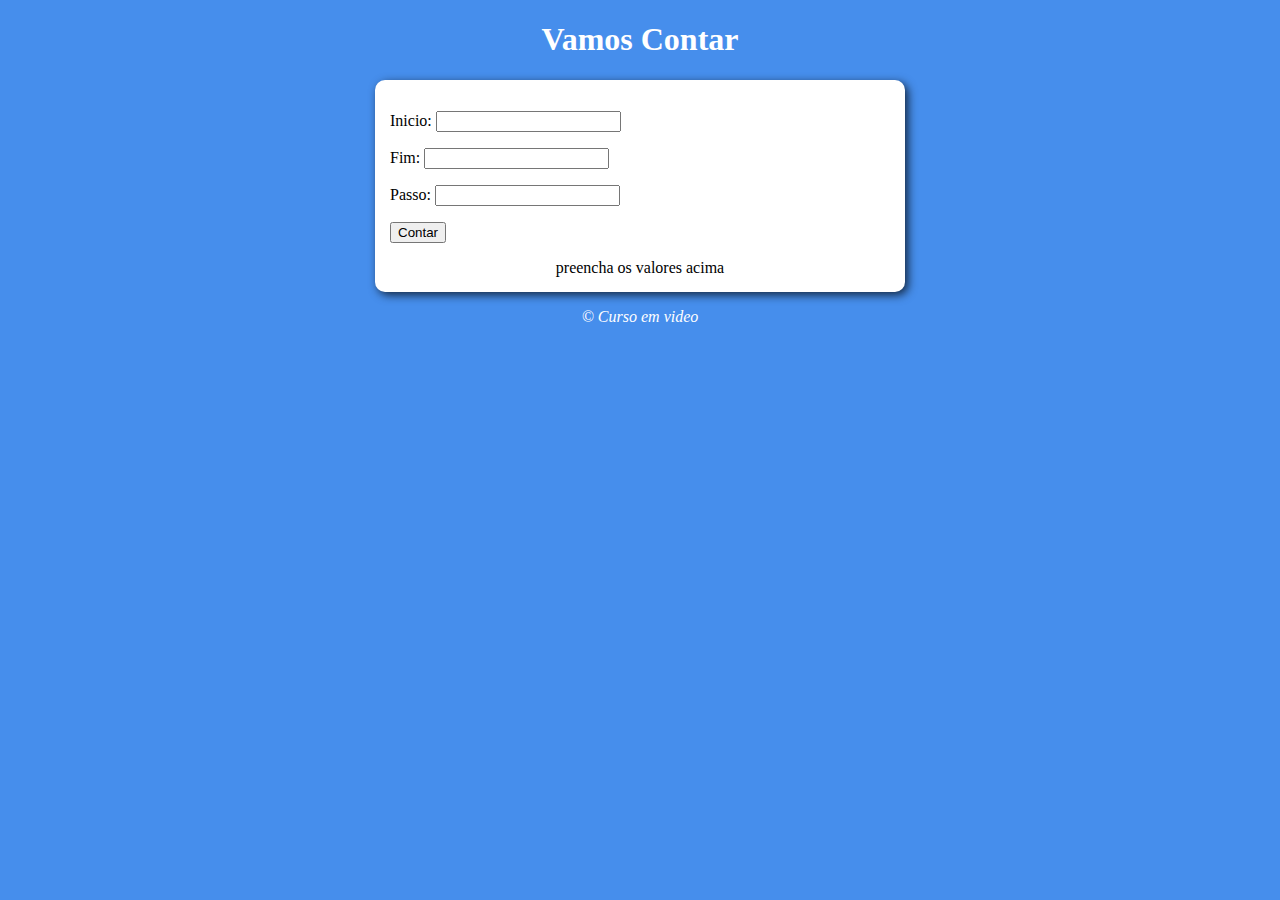
<file: arquivos/exercicios/ex16/src/index.html>
<!DOCTYPE html>
<html lang="pt-BR">
<head>
    <meta charset="UTF-8">
    <meta name="viewport" content="width=device-width, initial-scale=1.0">
    <title>Exercicio 16</title>
    <link rel="stylesheet" href="../../ex15/style.css">
</head>
    <body>
        <header>
            <h1>Vamos Contar</h1>
        </header>

        <section>
            <div id="content">
                <p>
                    Inicio: <input type="number" name="inicio" id="inicio">
                    
                </p>
                <p>
                    Fim: <input type="number" name="fim" id="fim" min="1">
                </p>
                <p>
                    Passo: <input type="number" name="passo" id="passo" min="1">
                </p>
                
                <p>
                    <input type="button" value="Contar" onclick="contar()">
                </p>

            </div>

            <div id="resultado">
                preencha os valores acima
            </div>

        </section>

        <footer>
            <p>&copy; Curso em video</p>
        </footer>

        <script src="../script/script.js"></script>

    </body>
</html>
</file>
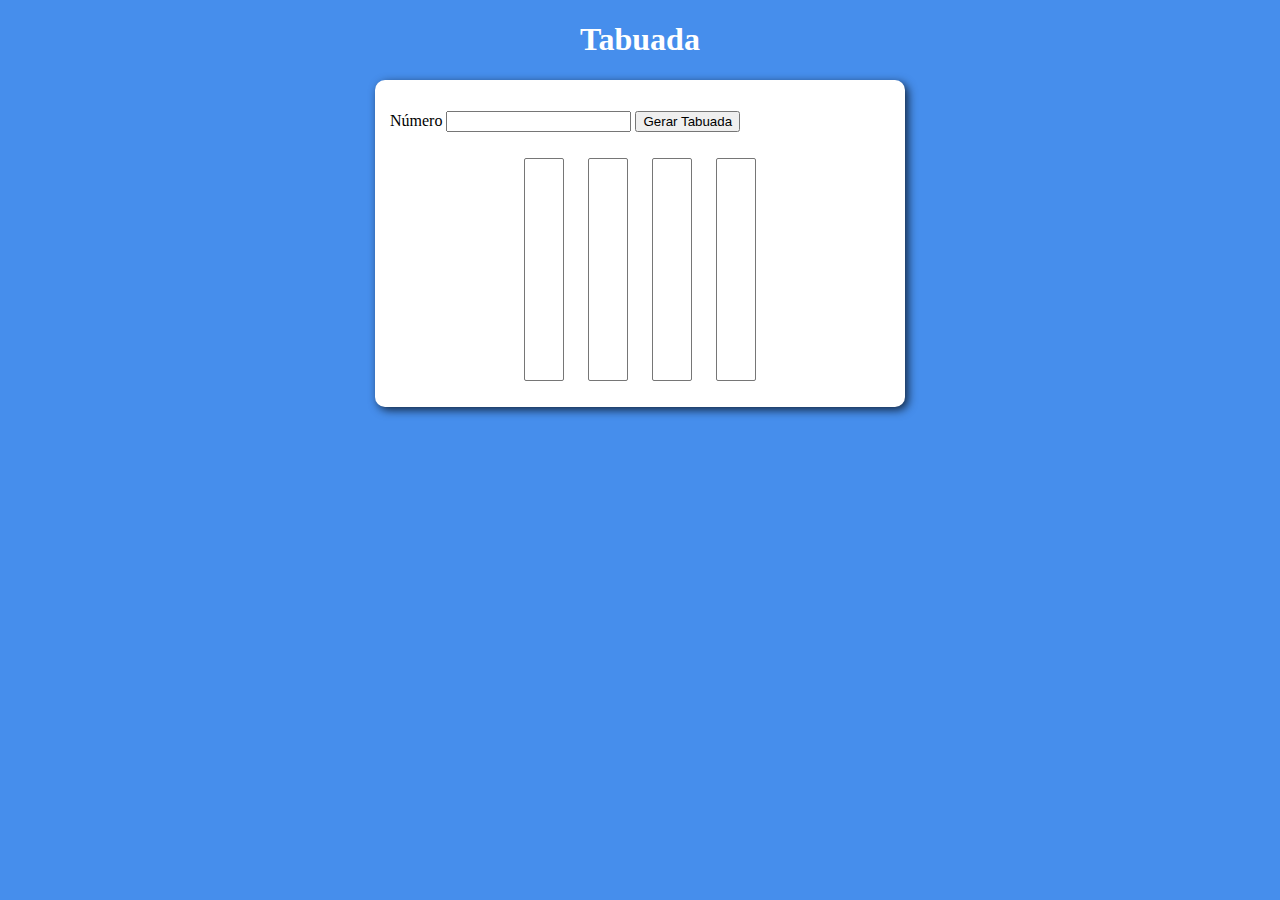
<file: arquivos/exercicios/ex17/src/index.html>
<!DOCTYPE html>
<html lang="pt-BR">
<head>
    <meta charset="UTF-8">
    <meta name="viewport" content="width=device-width, initial-scale=1.0">
    <title>Calculadora</title>
    <link rel="stylesheet" href="../../ex15/style.css">
</head>
<body>
    <header>
        <h1>
            Tabuada
        </h1>
    </header>
    <section>
        <div id="content">
            <p>
                Número <input type="number" name="valorNum" id="valorNum">
                <input type="button" value="Gerar Tabuada" onclick="gerarTabuada()">
            </p>
            
        </div>

        <div id="operation">
            <select name="tabuada" id="selSoma" size="11">
                <option ></option>
            </select>

            <select name="tabuada" id="selSub" size="11">
                <option ></option>
            </select>

            <select name="tabuada" id="selMult" size="11">
                <option ></option>
            </select>
        
            <select name="tabuada" id="selDiv" size="11">
                <option ></option>
            </select>
        
        
        
        </div>
        

    </section>


    <script src="../script/script.js"></script>
</body>
</html>
</file>
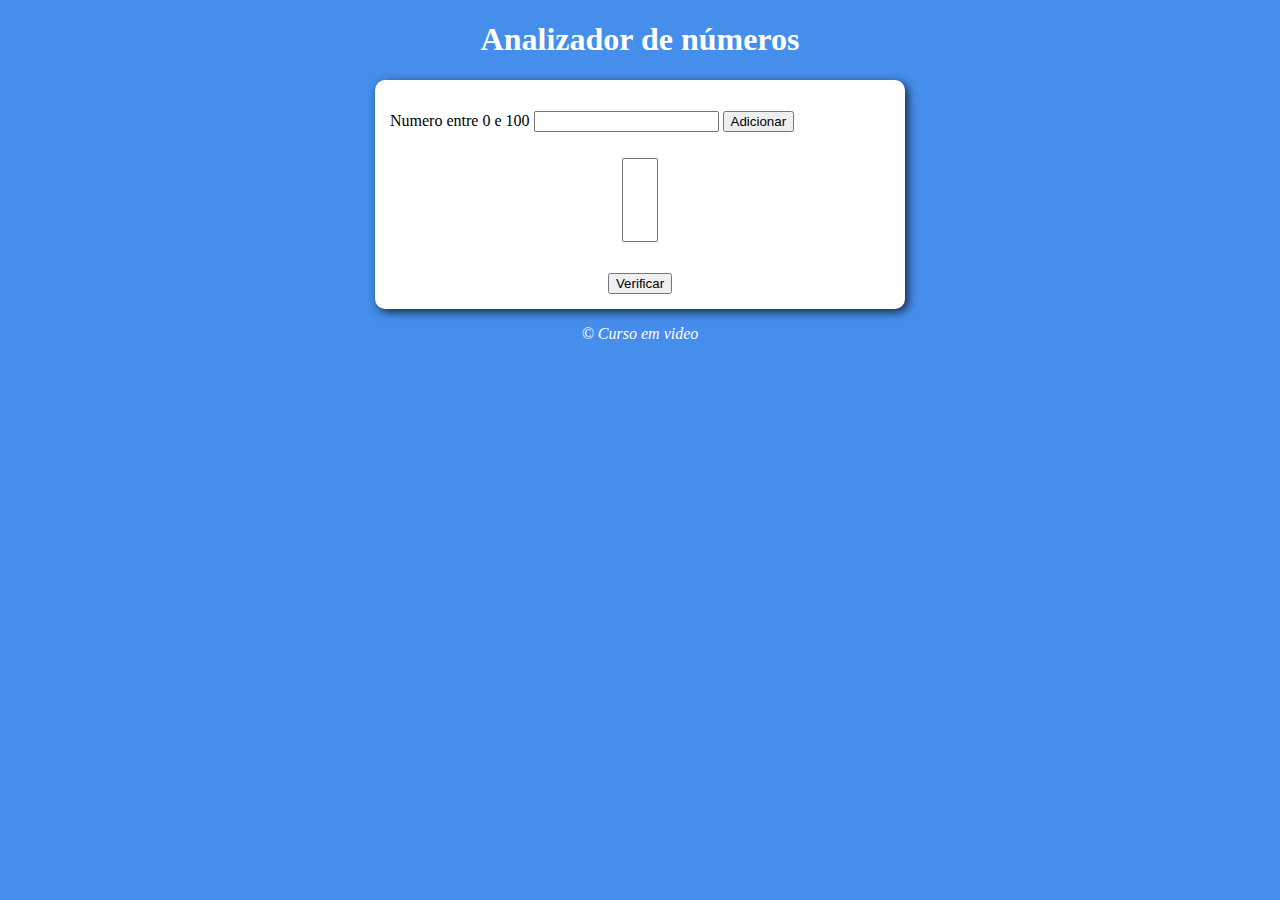
<file: arquivos/exercicios/ex18/src/index.html>
<!DOCTYPE html>
<html lang="pt-BR">

<head>

    <meta charset="UTF-8">
    <meta name="viewport" content="width=device-width, initial-scale=1.0">
    <title>Exercicio 18</title>
    <link rel="stylesheet" href="../../ex15/style.css">

</head>

    <body>
        <header>
            <h1>Analizador de números</h1>
        </header>

        <section>
            <div id="content">
                <p>
                    Numero entre 0 e 100 <input type="number" name="inNum" id="inNum">
                    <input type="button" value="Adicionar" onclick="adicionar()">
                </p>
            </div>

            <div id="operation">
                <select name="Selecao" id="resultado" size="3"></select>
                <option ></option>
                <input type="button" value="Verificar" onclick="verificar()">
            </div>

            <div id="result">
                
            </div>

        </section>

        <footer>
            <p>&copy; Curso em video</p>
        </footer>

        <script src="../scripts/script.js"></script>

    </body>

</html>
</file>
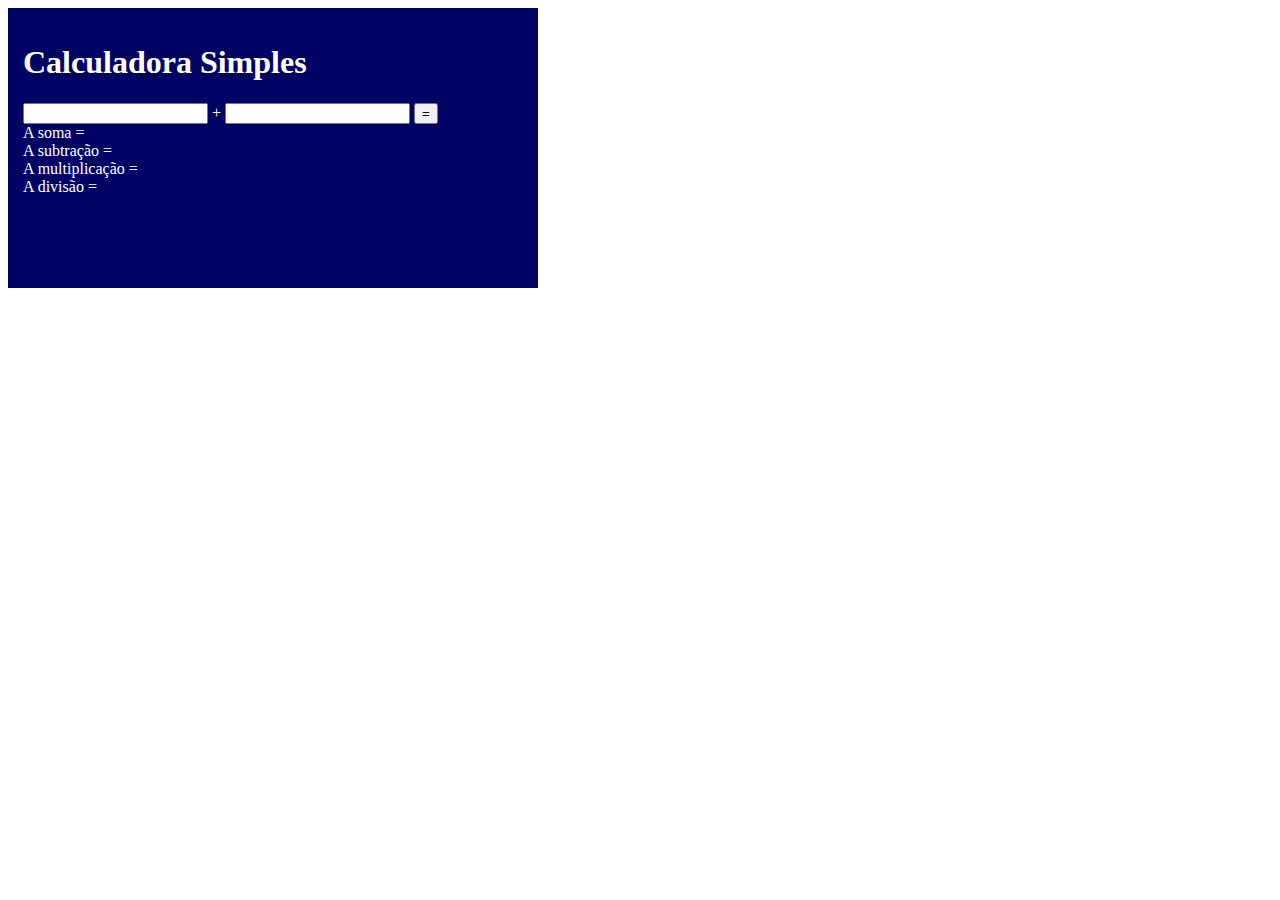
<file: arquivos/aula10/ex10.html>
<!DOCTYPE html>
<html lang="pt-br">
<head>
    <meta charset="UTF-8">
    <meta name="viewport" content="width=device-width, initial-scale=1.0">
    <title>somando números</title>
    <link rel="stylesheet" href="estilo/style.css">
</head>
<body>
    <div id="geral">

        <h1>Calculadora Simples</h1>
        
        <input type="number" name="numero1" id="numero1"> +
        <input type="number" name="numero2" id="numero2"> 
        
        <button class="somanum" type="button" onclick="calcular()">
            =
        </button>
        
        <div id="resulSoma">A soma  = </div>
        <div id="resulSub">A subtração  = </div>
        <div id="resulMult">A multiplicação  = </div>
        <div id="resulDiv">A divisão  = </div>
        
    </div>
    <script>
        function calcular(){
           var num1 = document.getElementById ('numero1')
           var num2 = document.getElementById ('numero2')

           var soma = document.getElementById('resulSoma')
           var subi = document.getElementById('resulSub')
           var multi = document.getElementById('resulMult')
           var divi = document.getElementById('resulDiv')
            
            var somaNum = Number(num1.value) + Number(num2.value)
            soma.innerHTML  = `A soma = <strong>${somaNum}</strong>`

            var sub = Number(num1.value) - Number(num2.value)
            subi.innerHTML  = `A subtracao = <strong>${sub}</strong>`

            var mult = Number(num1.value) * Number(num2.value)
            multi.innerHTML = `A Multiplicação = <strong>${mult}</strong>`

            var div = Number(num1.value) / Number(num2.value)
            divi.innerHTML = `A Divisão = <strong>${div}</strong>`
        }
    </script>
</body>
</html>
</file>
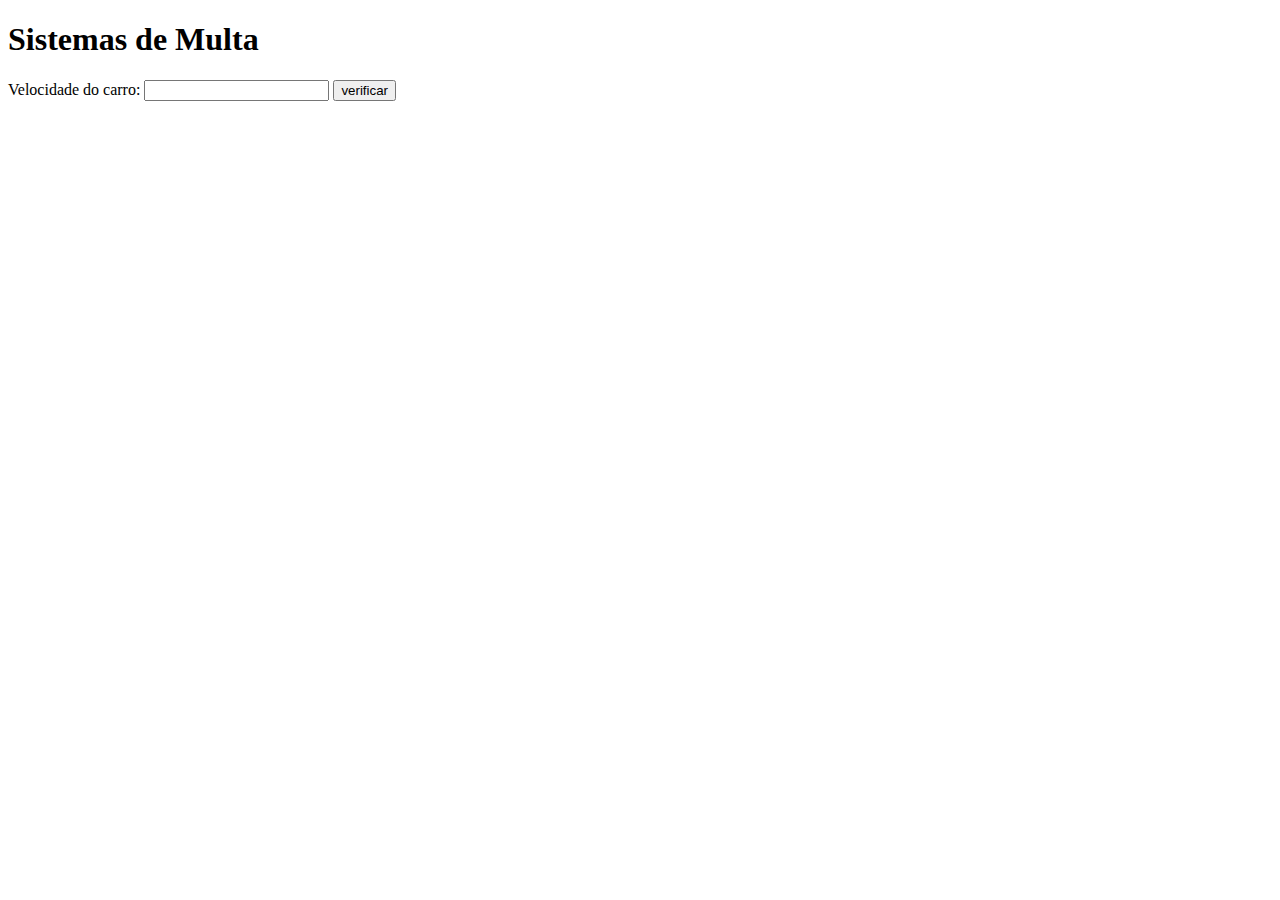
<file: arquivos/aula11/ex010.html>
<!DOCTYPE html>
<html lang="pt_br">
<head>
    <meta charset="UTF-8">
    <meta name="viewport" content="width=device-width, initial-scale=1.0">
    <title>Detran</title>
</head>
<body>
    <h1>Sistemas de Multa</h1>
    Velocidade do carro: <input type="number" name="txtvelocidade" id="txtvelocidade">
    <input type="button" value="verificar" onclick="calcular()">
    <div id="resultado">

    </div>

    <script>
        function calcular(){

            var txtvelo = document.getElementById('txtvelocidade')
            var res = document.querySelector('div#resultado')
            var vel1 = Number(txtvelo.value)
            res.innerHTML = `<p>Sua velocidade é <strong>${vel1}</strong> km/h</p>`
            if(vel1 > 75){
                res.innerHTML += `você está acima de 75 km/h você está <strong>multado</strong> `
            }
            res.innerHTML += `Sempre use o cinto de segurança!`
        }
    </script>
</body>
</html>
</file>
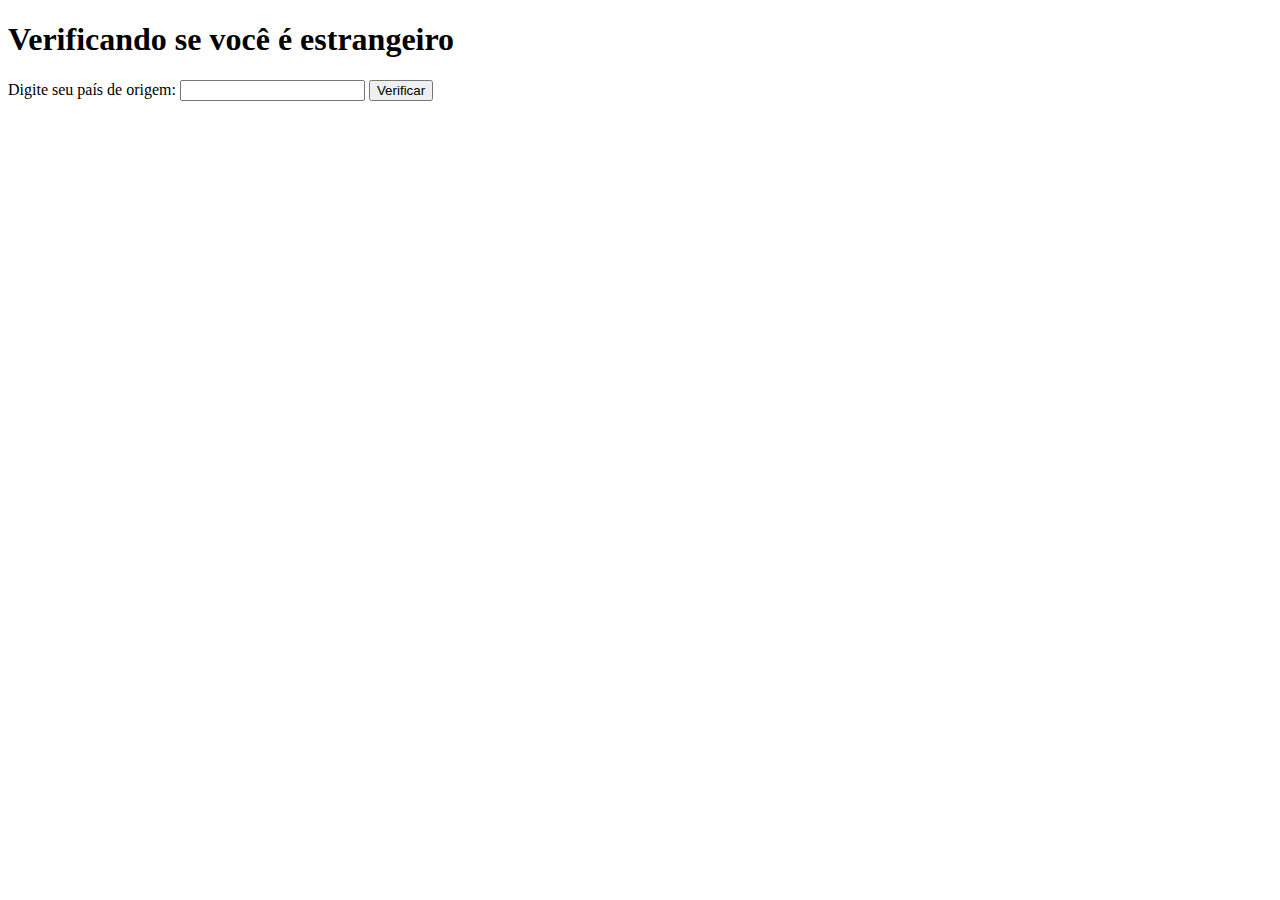
<file: arquivos/aula11/ex011.html>
<!DOCTYPE html>
<html lang="pt_br">
<head>
    <meta charset="UTF-8">
    <meta name="viewport" content="width=device-width, initial-scale=1.0">
    <title>País</title>
</head>
<body>
    <h1>Verificando se você é estrangeiro</h1>
    Digite seu país de origem: <input type="text" name="txtpais" id="txtpais">
    <input type="button" value="Verificar" onclick="verificar()">
    <div id="resultado">

    </div>

    <script>
        
        function verificar(){
            var txtpaisdigitado = document.querySelector('input#qtxtpais').value
            var paisdigitado = document.querySelector('div#resultado')
            if(txtpaisdigitado == 'Brasil'){
                paisdigitado.innerHTML = 'Tu es Brasileiro'
            }else if (txtpaisdigitado == 'EUA' || txtpaisdigitado == 'Estados Unidos'){
                paisdigitado.innerHTML = `tu es Americano`

            }else{
                paisdigitado.innerHTML = `tu não mora nem nos EUA nem no BR`
            }
            
        }
    </script>
</body>
</html>
</file>
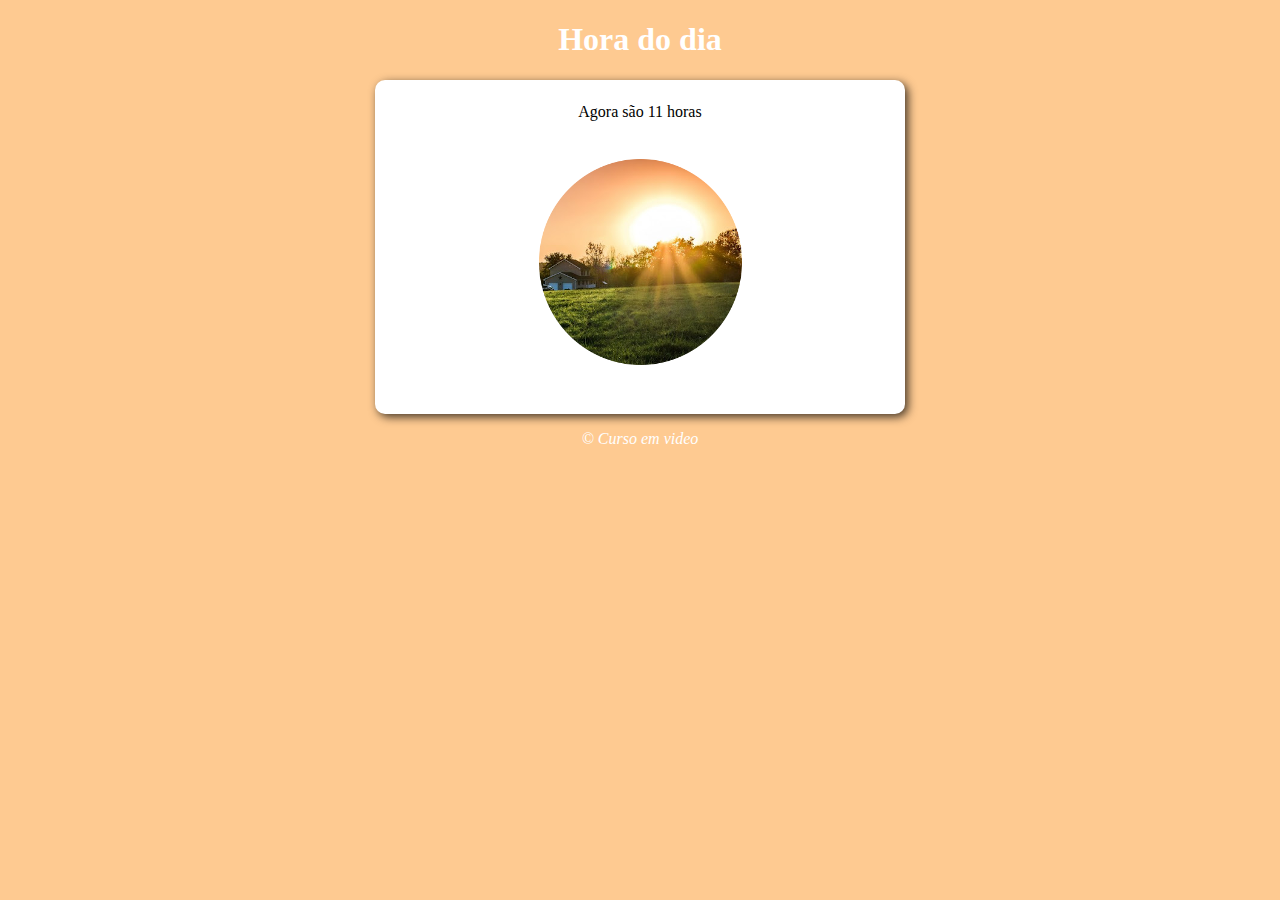
<file: arquivos/exercicios/ex02/exercicio.html>
<!DOCTYPE html>
<html lang="pt-br">

<head>
    <meta charset="UTF-8">
    <meta name="viewport" content="width=device-width, initial-scale=1.0">
    <link rel="stylesheet" href="style.css">
    <title>Verificador de hora</title>

</head>

<body onload="load()">
    <header>
        <h1>Hora do dia</h1>
    </header>

    <section>
        <div id="content">
           aqui mensagem...
        </div>

        <div id="Photo">
            <img id="image" src="img/manha.png" alt="Foto do dia">
        </div>
    </section>

    <footer>
        <p>&copy; Curso em video</p>

    </footer>


    <script src="script.js">
       
    </script>


</body>

</html>
</file>
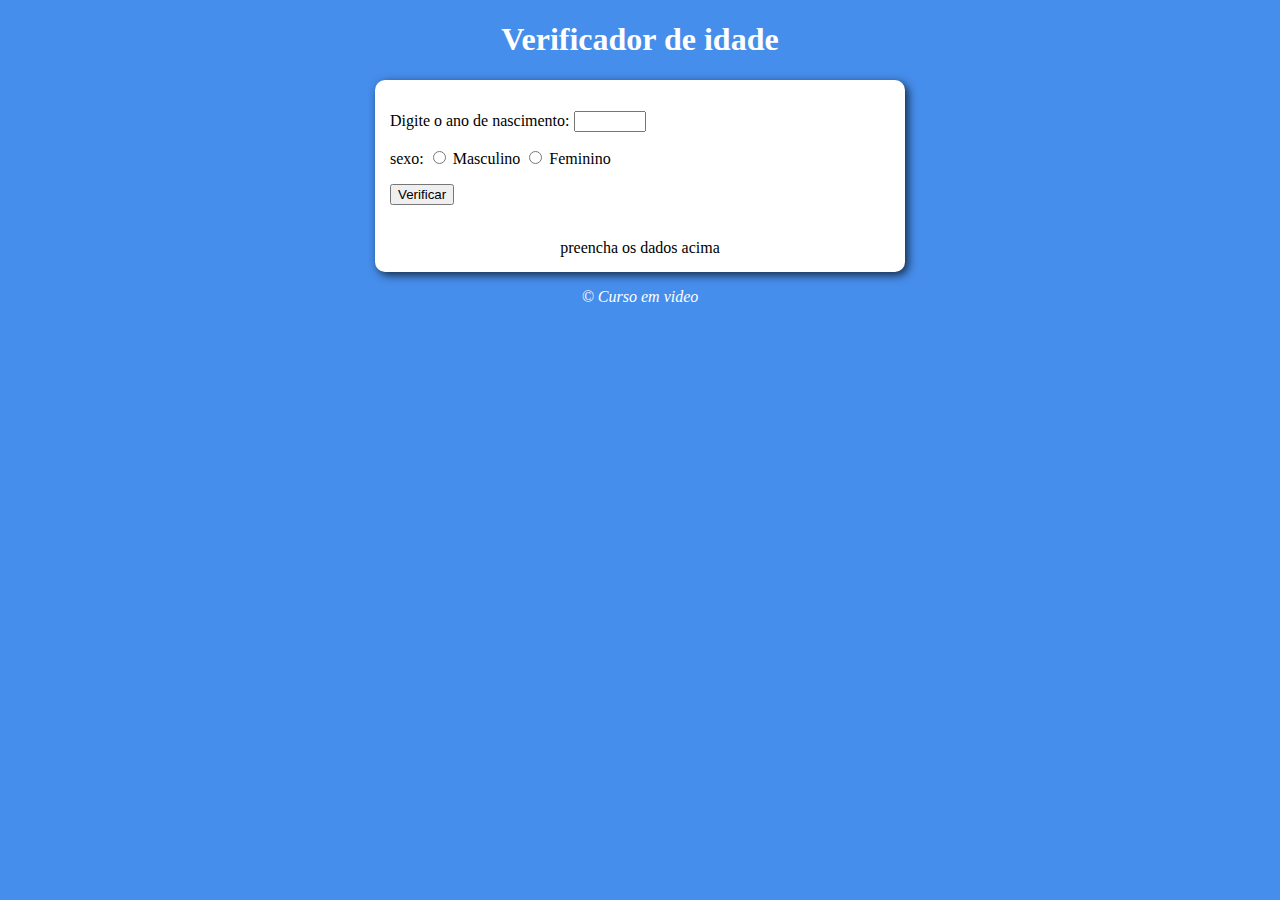
<file: arquivos/exercicios/ex15/exercicio.html>
<!DOCTYPE html>
<html lang="en">

<head>
    <meta charset="UTF-8">
    <meta name="viewport" content="width=device-width, initial-scale=1.0">
    <link rel="stylesheet" href="style.css">
    <title>Verificador de Idade</title>

</head>

<body>
    <header>
        <h1>Verificador de idade</h1>
    </header>

    <section>
        <div id="content">
            <p>
                Digite o ano de nascimento: <input type="number" name="numDigitado" id="numDigitado" min="0" max="2020">

            </p>
            <p>
                sexo:
                <input type="radio" name="sexo" id="masculino"> 
                <label for="masculino">Masculino</label>
                <input type="radio" name="sexo" id="feminino"> 
                <label for="feminino">Feminino</label>

            </p>
            <p>
                <input type="button" value="Verificar" onclick="verificar()">
            </p>
        </div>

        <br>

        <div id="resultado">
            preencha os dados acima
        </div>
    </section>

    <footer>
        <p>&copy; Curso em video</p>
    </footer>

    <script src="script.js"></script>


</body>

</html>
</file>
<file: arquivos/exercicios/ex15/style.css>
body{
    background: rgb(70, 142, 236) ;
    font: arial 15pt Arial;

}
header{
    color: white;
    text-align: center;

}
section{
    background: white;
    border-radius: 10px;
    padding: 15px;
    width: 500px;
    margin: auto;
    box-shadow: 3px 3px 10px rgba(0, 0, 0, 0.733);
}
div#resultado{
    text-align: center;
}
div#operation{
    text-align: center;
}
select {
    margin: 10px;
    padding: 17px;
}

footer{
    text-align: center;
    color: white;
    font-style: italic;
}
</file>
<file: arquivos/aula10/estilo/style.css>
div#geral {
    background-color: rgb(1, 3, 100);
    color: rgb(255, 255, 255);
    width: 500px;
    height: 250px;
    padding: 15px 15px;
    
}
</file>
<file: arquivos/exercicios/ex02/style.css>
body{
    background: rgb(70, 142, 236) ;
    font: arial 15pt Arial;

}
header{
    color: white;
    text-align: center;

}
section{
    background: white;
    border-radius: 10px;
    padding: 15px;
    width: 500px;
    margin: auto;
    box-shadow: 3px 3px 10px rgba(0, 0, 0, 0.733);
}
div{
    text-align: center;
    padding: 8px;
}
footer{
    text-align: center;
    color: white;
    font-style: italic;
}
</file>
